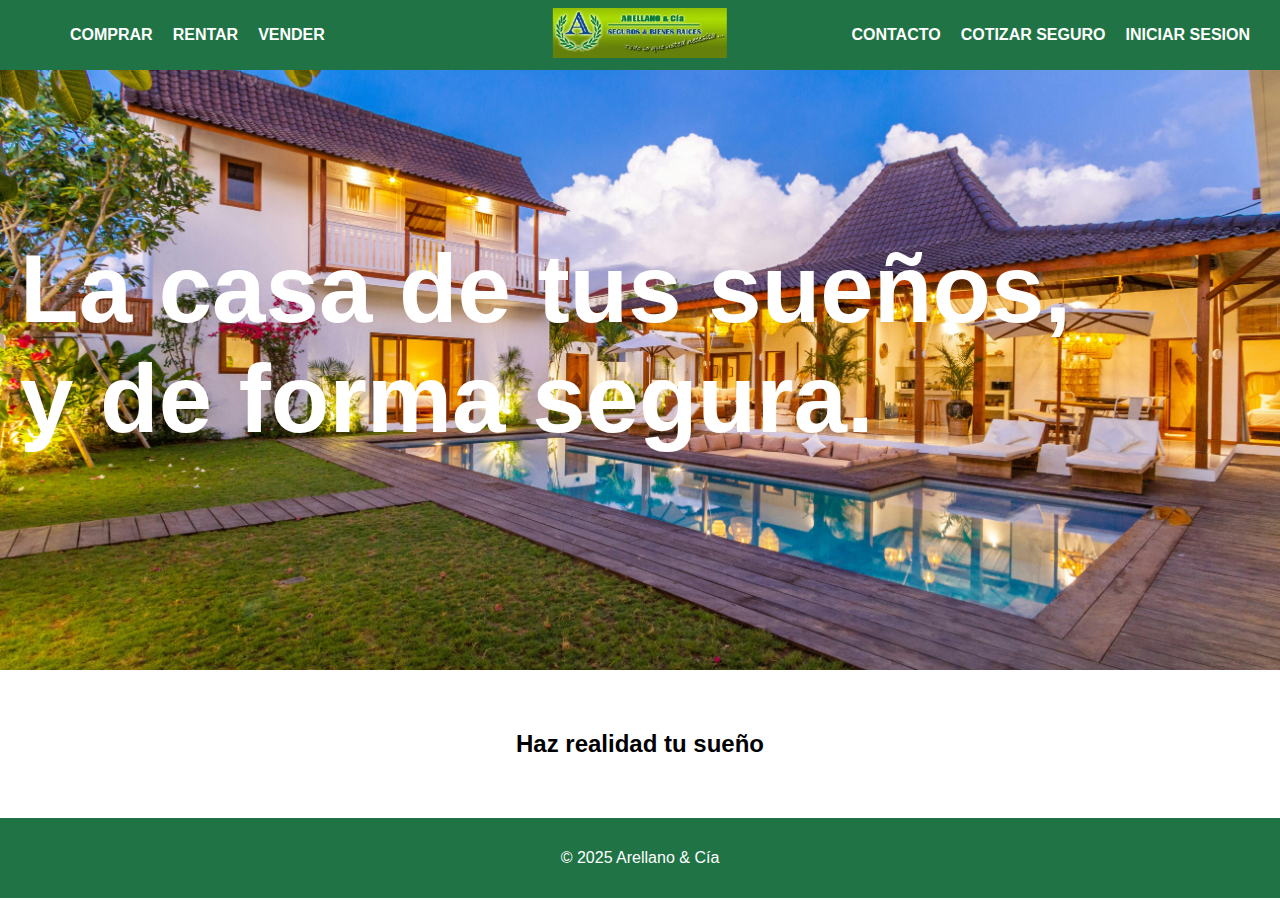
<file: Index/index.html>
<!DOCTYPE html>
<html lang="es">
<head>
  <meta charset="UTF-8" />
  <meta name="viewport" content="width=device-width, initial-scale=1.0"/>
  <title>Arellano & Cía - Bienes Raíces</title>
  <link rel="stylesheet" href="/Static/style.css" />
</head>
<body>

  <header>
    

      <nav class="nav-left">
        <ul>
          <li><a href="#">COMPRAR</a></li>
          <li><a href="#">RENTAR</a></li>
          <li><a href="#">VENDER</a></li>
        </ul>
      </nav>

    <div class="logo-container">
      <img src=" /Material/Arellano$cia.jpg" alt="Logo" class="logo">
    </div>

      <nav class="nav-right">
        <ul>
          <li><a href="#">CONTACTO</a></li>
          <li><a href="#">COTIZAR SEGURO</a></li>
          <li><a href="#">INICIAR SESION</a></li>
        </ul>
      </nav>

  </header>

  <section class="hero">
    <h1>La casa de tus sueños,<br> y de forma segura.</h1>
  </section>

  <main>
    <h2>Haz realidad tu sueño</h2>
    <div class="propiedades">
      <!-- Propiedades aquí -->
    </div>
  </main>

  <footer>
    <p>&copy; 2025 Arellano & Cía</p>
  </footer>
</body>
</html>
</file>
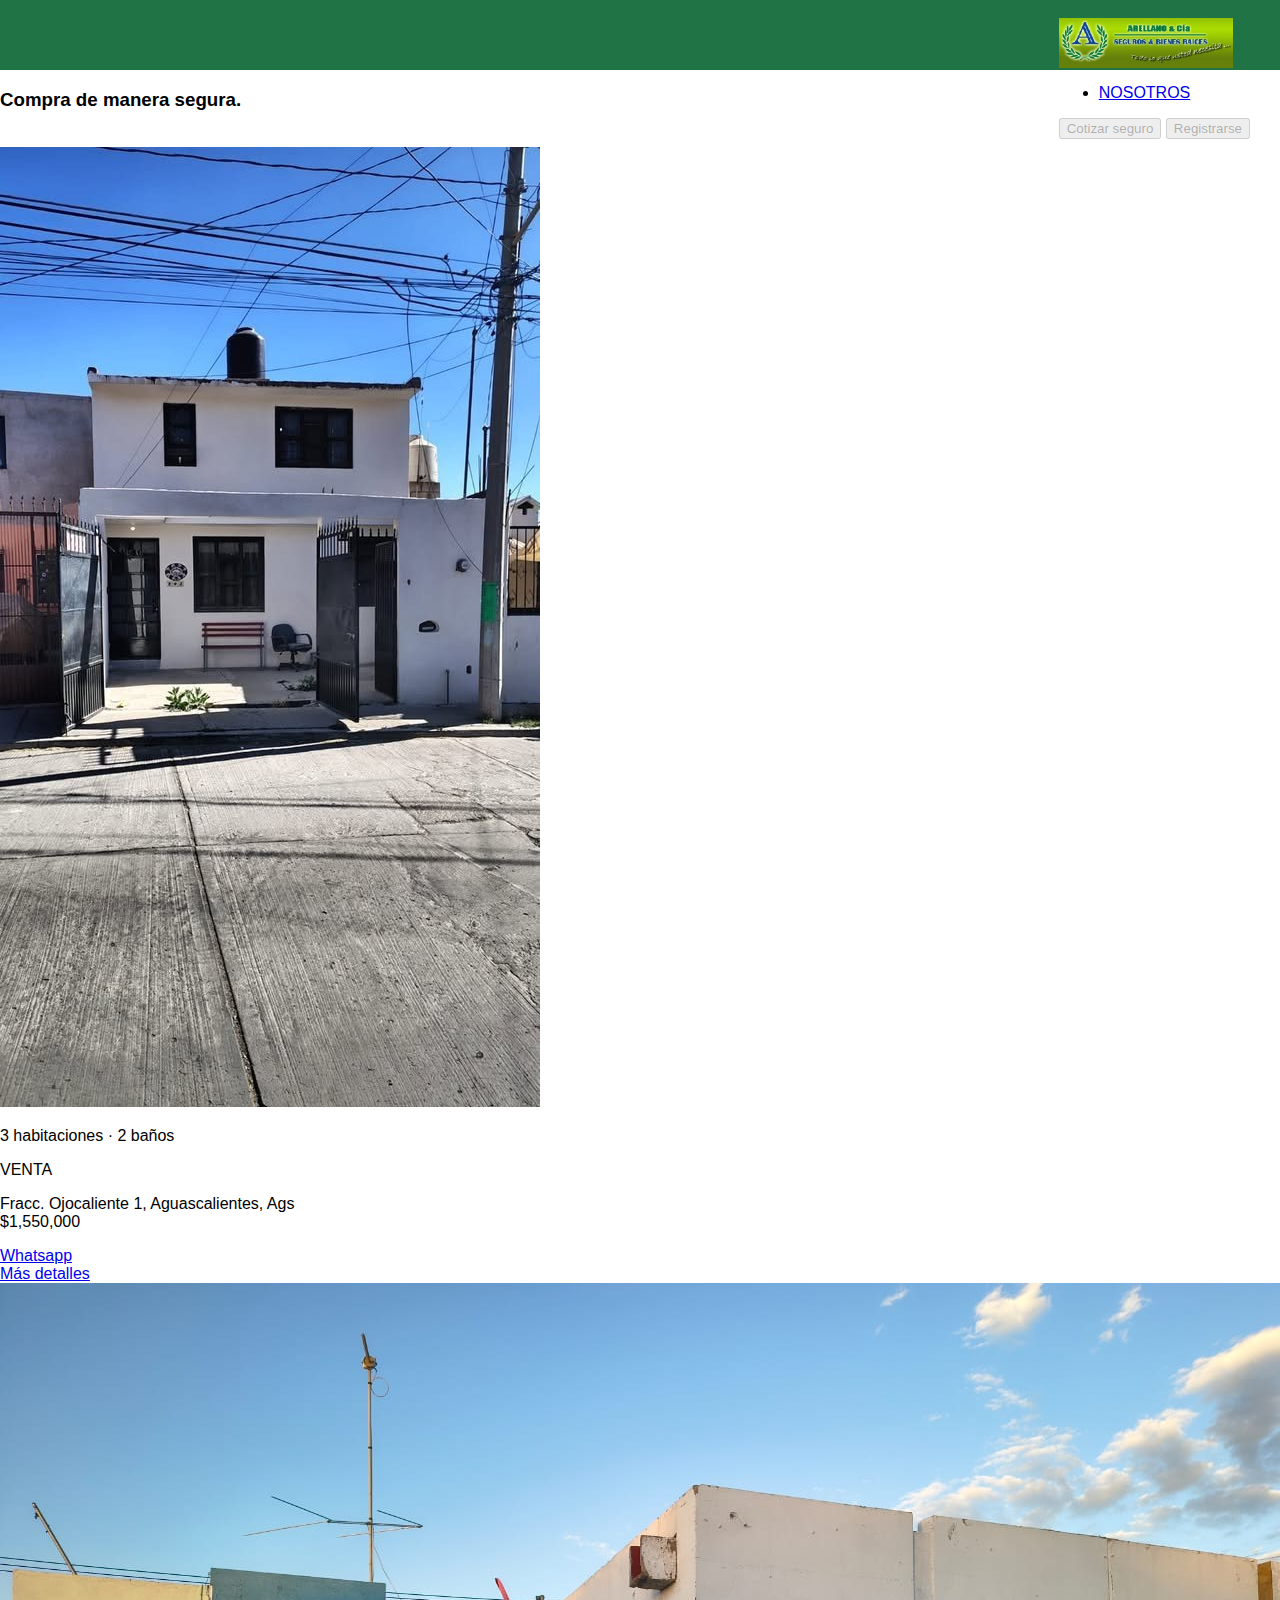
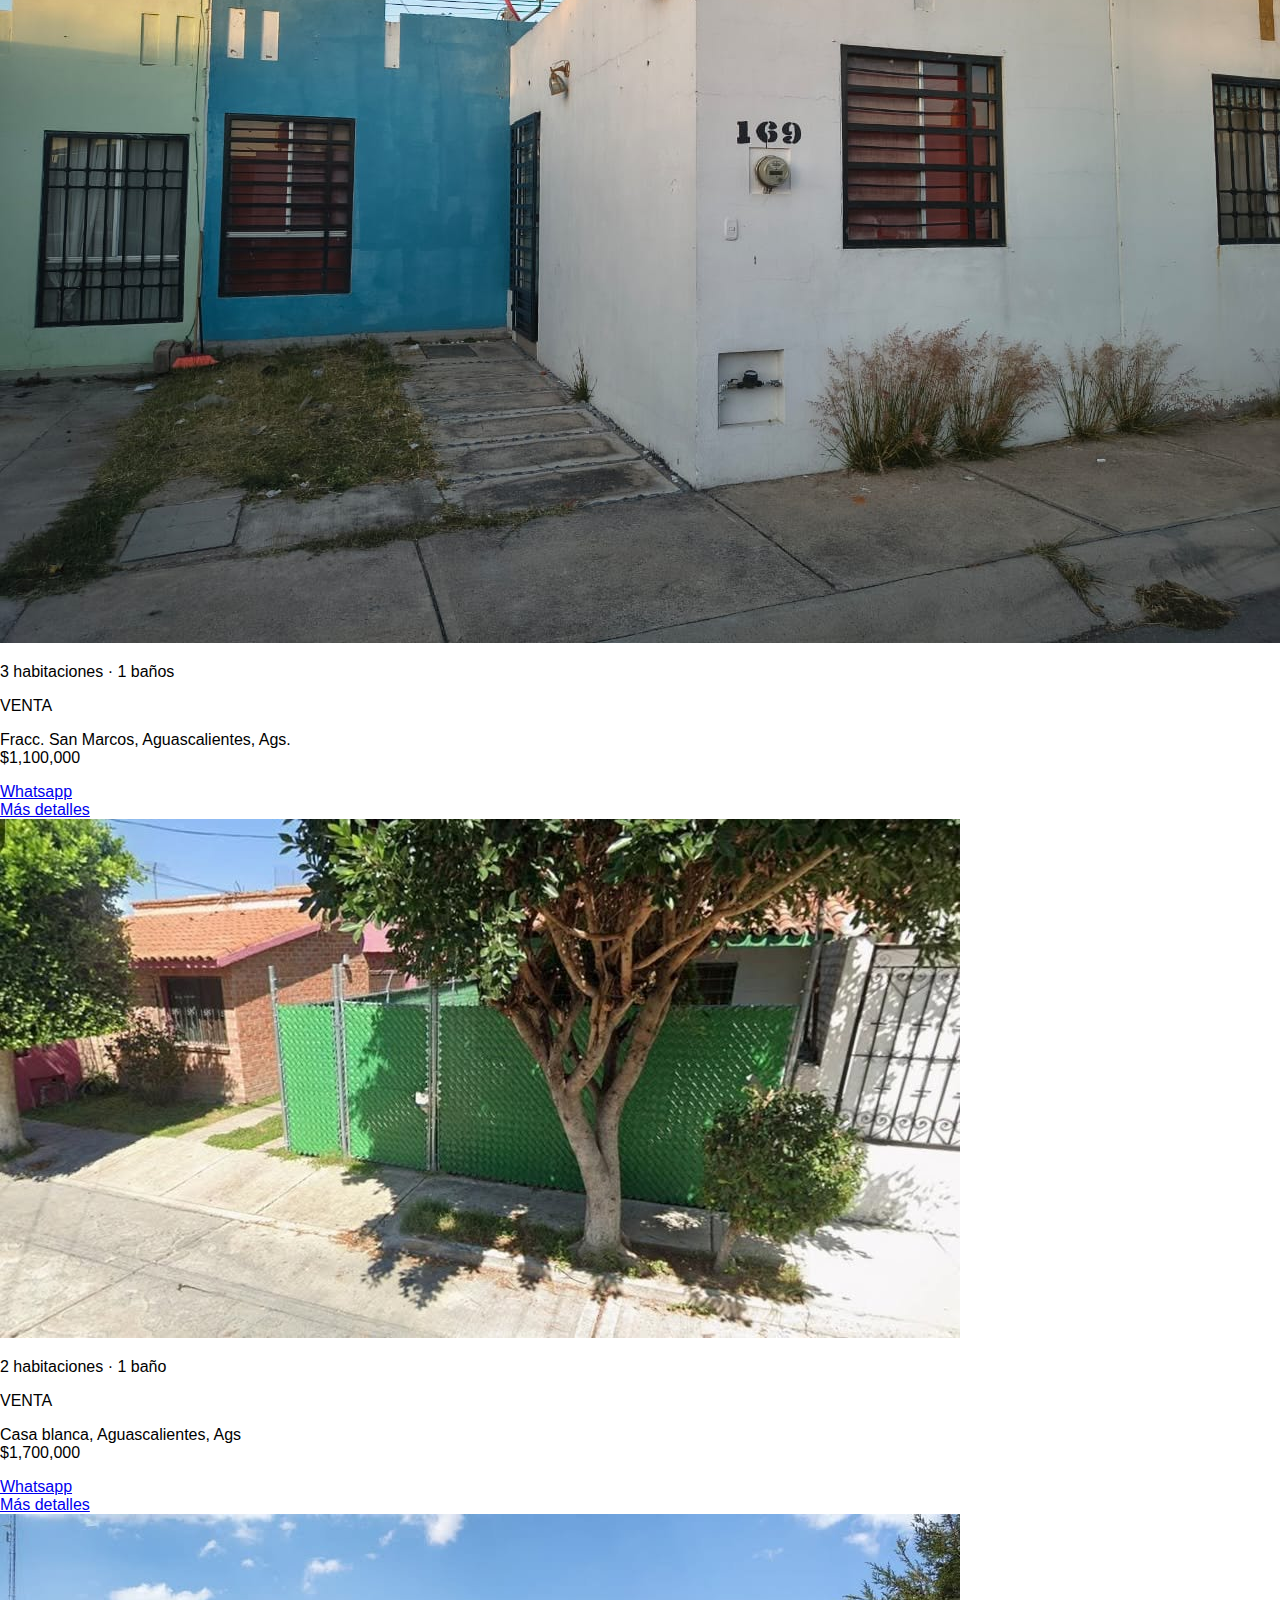
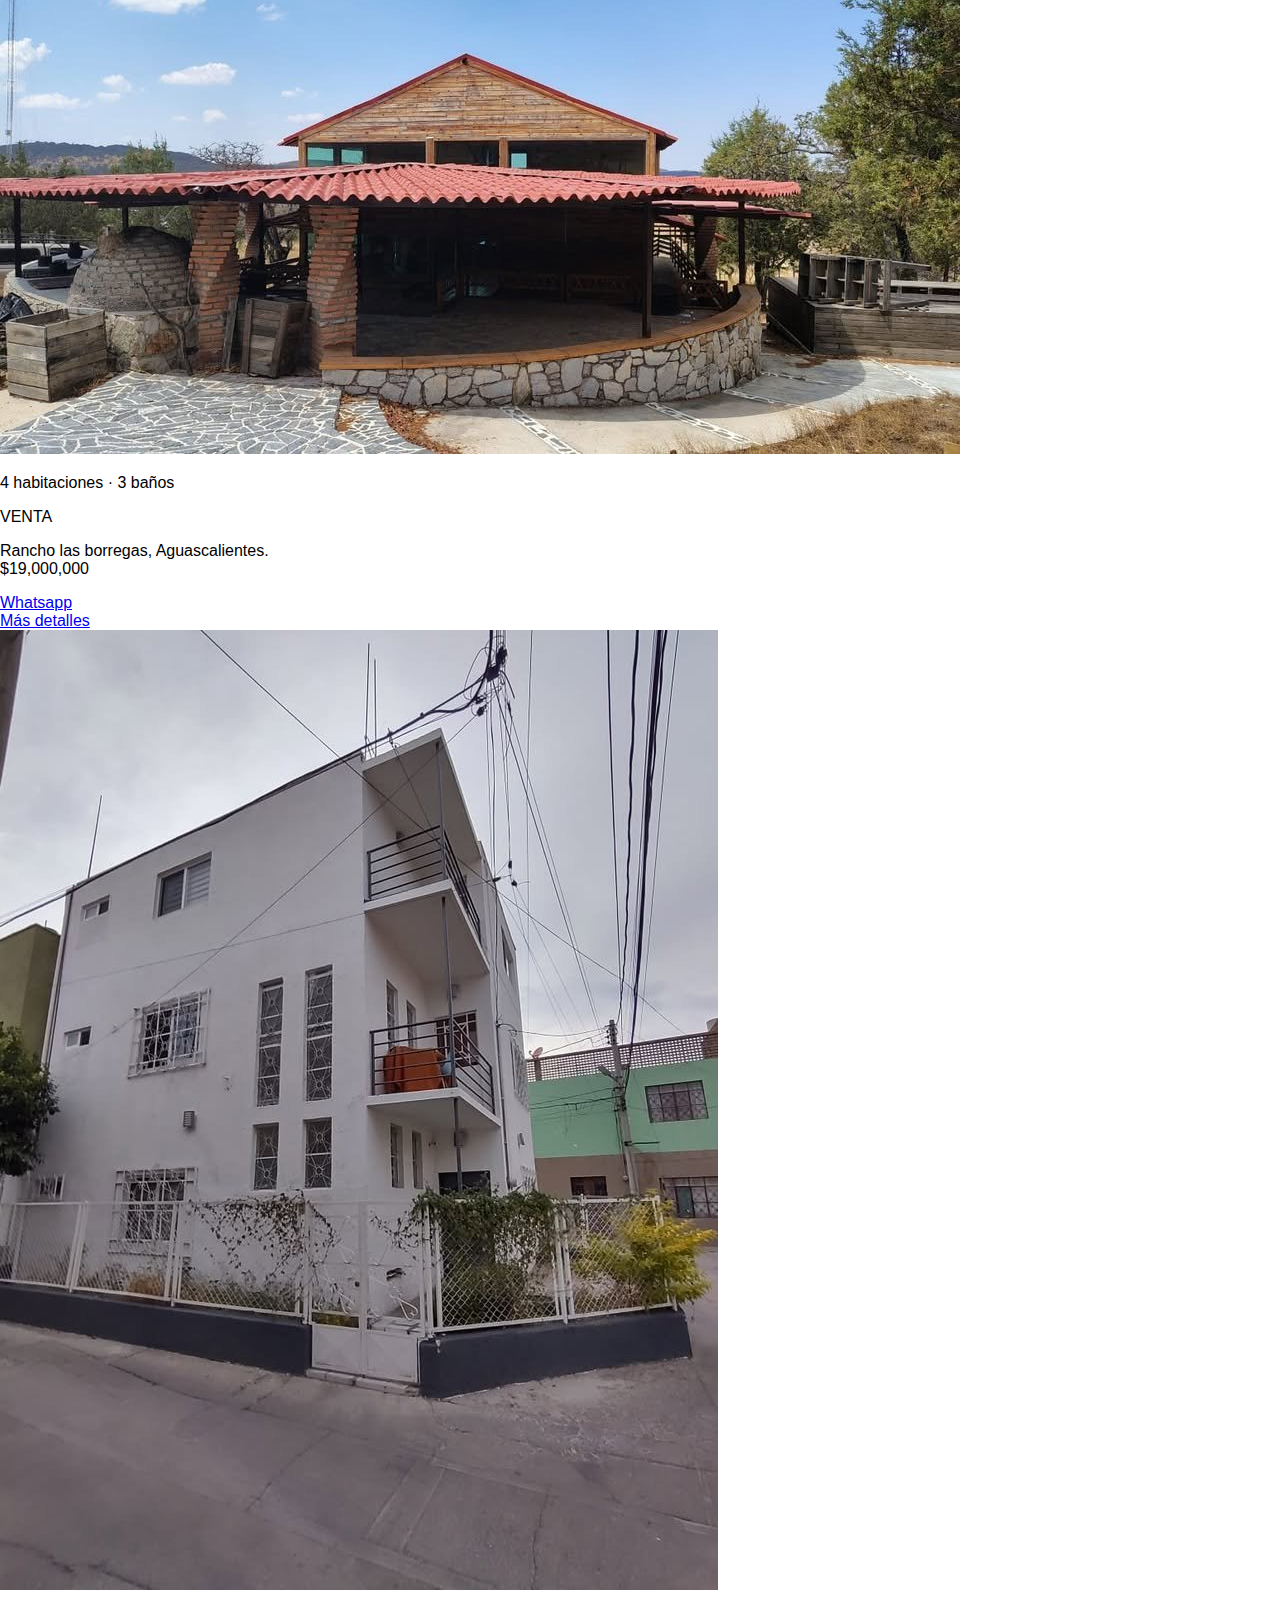
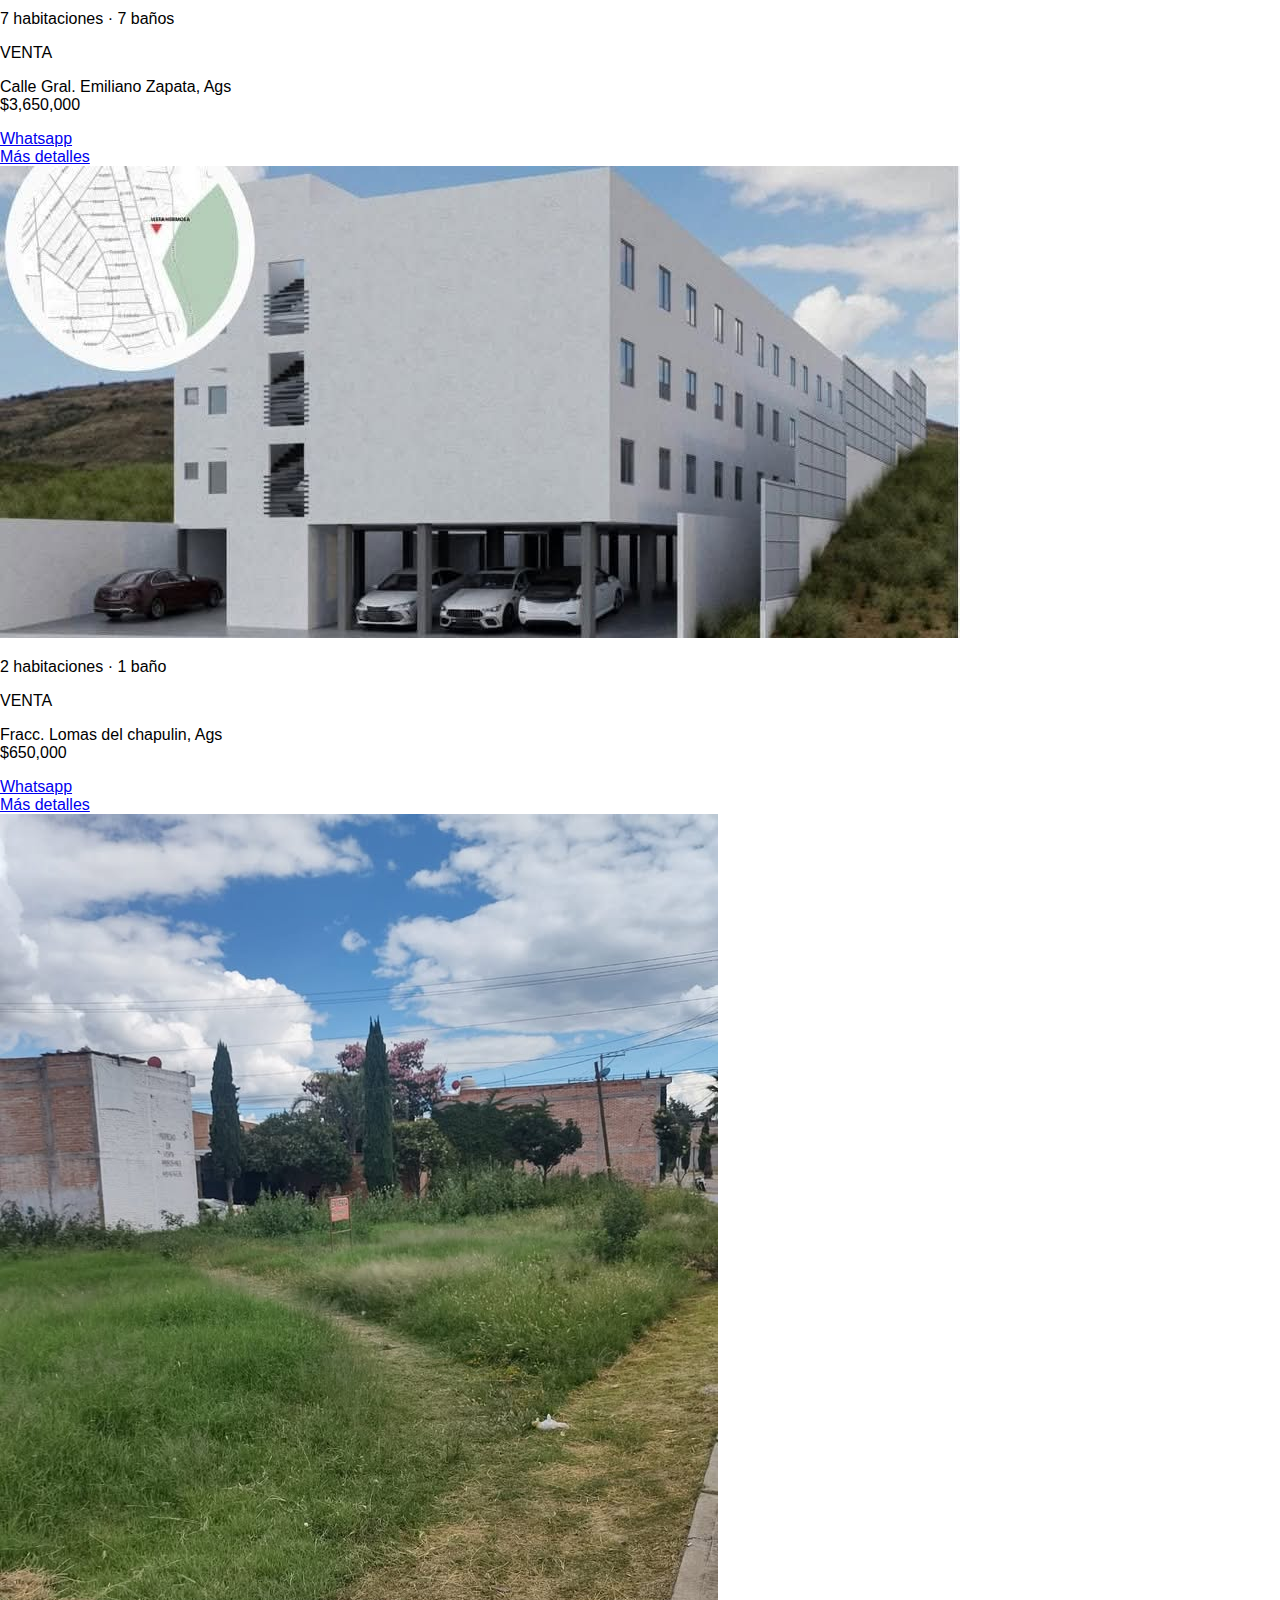
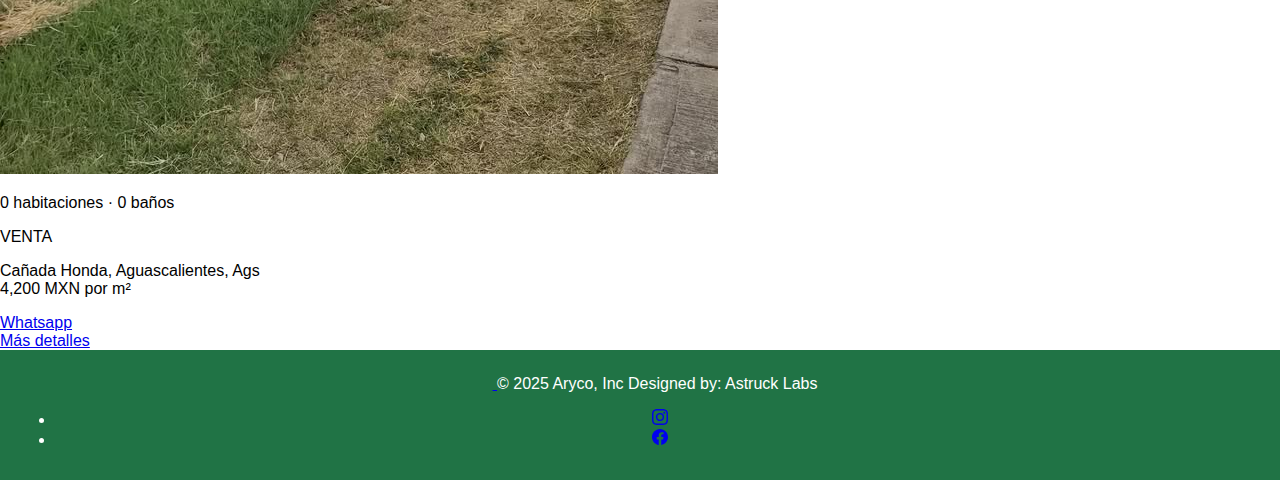
<file: comprar.html>
<!DOCTYPE html>
<html lang="en">
<head>
    <meta charset="UTF-8">
    <meta name="viewport" content="width=device-width, initial-scale=1.0">
    <title>Arellano & Cía - Bienes Raíces</title>
    
    <link rel="stylesheet" href="Static/style.css" />

    <link rel="shortcut icon" href="Material/favicon.ico" type="image/x-icon">
    <link rel="icon" href="Material/favicon.ico" type="image/x-icon">

    <!-- <link
        href="https://api.mapbox.com/mapbox-gl-js/v2.15.0/mapbox-gl.css"
        rel="stylesheet"
    /> -->

    <!-- <link href="https://api.mapbox.com/mapbox-gl-js/plugins/mapbox-gl-geocoder/v5.0.1/mapbox-gl-geocoder.css" rel="stylesheet"> -->

</head>

<body>
    <link href="https://cdn.jsdelivr.net/npm/bootstrap@5.3.8/dist/css/bootstrap.min.css" rel="stylesheet" integrity="sha384-sRIl4kxILFvY47J16cr9ZwB07vP4J8+LH7qKQnuqkuIAvNWLzeN8tE5YBujZqJLB" crossorigin="anonymous">
    
    <!---------- NAV ------------->
  
  <section id="title" class="gradient-background">
      <div class="container"> 
        <header class="d-flex flex-wrap align-items-center justify-content-center justify-content-md-between py-3 "> 
          
            <!-- HAMBURGER (solo móvil) -->
          <div class="hamburger d-md-none" id="hamburger">
            <span></span>  <!-- cada raya del hamburger -->
            <span></span>
            <span></span>
          </div>

        <!-- MENÚ COMPLETO -->
        <div class="nav-wrapper" id="nav-wrapper">

          <ul class="nav col-6 col-md-auto mb-2 justify-content-center mb-md-0"> 
            <li><a href="comprar.html" class="nav-link px-5 text-white" >COMPRAR</a></li> 
            <li><a href="rentar.html" class="nav-link px-5 text-white">RENTAR</a></li> 
            <li><a href="vender.html" class="nav-link px-5 text-white">VENDER</a></li> 
          </ul> 

          <div class="logo">
            <a href="index.html"><img src=" Material/Arellano$cia.jpg" alt="Logo" class="logo" href="index.html"></a>
          </div>

          <ul class="nav col-6 col-md-auto mb-2 justify-content-center mb-md-0"> 
              <li><a href="nosotros.html" class="nav-link px-5 text-white">NOSOTROS</a></li> 
          </ul> 

          <div class="col-md-3 text-end"> 
            <button type="button" class="btn btn-outline-primary me-4" disabled>Cotizar seguro</button> 
            <button type="button" class="btn btn-primary" disabled>Registrarse</button> 
          </div> 

        </div>
        
      </header> 
    </div>
  </section>

    <!-- PROPERTIES -->

<div id="properties-list"></div>
  <div class="album py-5 bg-body-tertiary">  
    <div class="container"> 
       
       <h3>Compra de manera segura.</h3>
         <br>

      <div class="row row-cols-1 row-cols-sm-2 row-cols-md-3 g-3"> 
        <div class="col"> 
          <div class="card shadow-sm"> 
          <a href="property1.html?id=1"><img src="Material/Fracc. Ojocaliente 1/ojo.jpg" alt="prop1" class="propiedad1"></a>
          <div class="card-body"> 
            <div class="d-flex justify-content-between align-items-center px-3 pt-2">
              <p>3 habitaciones · 2 baños 
              <div class="badge bg-success text-white fs-7 px3 py-2">VENTA</div>
            </div>
            <p class="card-text">  Fracc. Ojocaliente 1, Aguascalientes, Ags
              <br>  $1,550,000 
            </p> 
            <div class="d-flex justify-content-between align-items-center"> 
              <div class="btn-group"> 
                <a type="button" class="btn btn-sm btn-outline-secondary" href="https://wa.me/524492335540" target="_blankp">Whatsapp</a> 
              </div> 
              <a type="button" class="btn btn-sm btn-outline-secondary" href="property1.html?id=1" >Más detalles</a>
            </div> 
          </div> 
        </div> 
      </div> 

      <div class="col"> 
        <div class="card shadow-sm"> 
          <a href="property1.html?id=2"><img src="Material/FraccHaciendaSanMarcos/haciendasm.jpg" alt="Casalux" class="propiedad2"></a>
          <div class="card-body"> 
            <div class="d-flex justify-content-between align-items-center px-3 pt-2">
              <p> 3 habitaciones · 1 baños 
              <div class="badge bg-success text-white fs-7 px3 py-2">VENTA</div>
            </div>
            <p class="card-text "> Fracc. San Marcos, Aguascalientes, Ags.
              <br> $1,100,000 
            </p> 
            <div class="d-flex justify-content-between align-items-center"> 
              <div class="btn-group"> 
                <a type="button" class="btn btn-sm btn-outline-secondary" href="https://wa.me/524492335540" target="_blankp">Whatsapp</a> 
              </div> 
              <a type="button" class="btn btn-sm btn-outline-secondary" href="property1.html?id=2" >Más detalles</a>
            </div> 
          </div> 
        </div> 
      </div> 

      <div class="col"> 
        <div class="card shadow-sm"> 
          <a href="property1.html?id=3"><img src="Material/Fracc.CasaBlanca/CasaB.jpg" alt="Casalux" class="propiedad3"></a>
          <div class="card-body"> 
            <div class="d-flex justify-content-between align-items-center px-3 pt-2">
              <p>2 habitaciones · 1 baño 
              <div class="badge bg-success text-white fs-7 px3 py-2">VENTA</div>
            </div>
            <p class="card-text"> Casa blanca, Aguascalientes, Ags
              <br>  $1,700,000 
            </p> 
            <div class="d-flex justify-content-between align-items-center"> 
              <div class="btn-group"> 
                <a type="button" class="btn btn-sm btn-outline-secondary" href="https://wa.me/524492335540" target="_blankp">Whatsapp</a> 
              </div> 
              <a type="button" class="btn btn-sm btn-outline-secondary" href="property1.html?id=3" >Más detalles</a>
            </div> 
          </div> 
        </div> 
      </div> 
      
      <div class="col"> 
        <div class="card shadow-sm"> 
          <a href="property1.html?id=4"><img src="Material/RanchoLasBorregas/RanchoBorregas.jpg" alt="Casalux" class="propiedad4" ></a>
          <div class="card-body"> 
            <div class="d-flex justify-content-between align-items-center px-3 pt-2">
              <p>4 habitaciones · 3 baños 
              <div class="badge bg-success text-white fs-7 px3 py-2">VENTA</div>
            </div>
            <p class="card-text"> Rancho las borregas, Aguascalientes.
              <br> $19,000,000 
            </p> 
            <div class="d-flex justify-content-between align-items-center"> 
              <div class="btn-group"> 
                <a type="button" class="btn btn-sm btn-outline-secondary" href="https://wa.me/524492335540" target="_blankp">Whatsapp</a> 
              </div> 
              <a type="button" class="btn btn-sm btn-outline-secondary" href="property1.html?id=4" >Más detalles</a>
            </div> 
          </div> 
        </div> 
      </div> 

      <div class="col"> 
        <div class="card shadow-sm"> 
          <a href="property1.html?id=5"><img src=" Material/EdificioZapata/EdificioZapata.jpg" alt="Casalux" class="propiedad5"></a>
          <div class="card-body"> 
            <div class="d-flex justify-content-between align-items-center px-3 pt-2">
              <p>7 habitaciones · 7 baños 
              <div class="badge bg-success text-white fs-7 px3 py-2">VENTA</div>
            </div>
            <p class="card-text"> Calle Gral. Emiliano Zapata, Ags
              <br> $3,650,000
            </p> 
            <div class="d-flex justify-content-between align-items-center"> 
              <div class="btn-group"> 
                <a type="button" class="btn btn-sm btn-outline-secondary" href="https://wa.me/524492335540" target="_blankp">Whatsapp</a> 
              </div> 
              <a type="button" class="btn btn-sm btn-outline-secondary" href="property1.html?id=5" >Más detalles</a>
            </div> 
          </div> 
        </div> 
      </div> 

      <div class="col"> 
        <div class="card shadow-sm"> 
          <a href="property1.html?id=6"><img src="Material/LomasDelChapulin/LomasDelChapulin1.jpg" alt="Casalux" class="propiedad6"></a>
          <div class="card-body"> 
            <div class="d-flex justify-content-between align-items-center px-3 pt-2">
              <p>2 habitaciones · 1 baño  
              <div class="badge bg-success text-white fs-7 px3 py-2">VENTA</div>
            </div>
            <p class="card-text"> Fracc. Lomas del chapulin, Ags
              <br> $650,000 
            </p> 
            <div class="d-flex justify-content-between align-items-center"> 
              <div class="btn-group"> 
                <a type="button" class="btn btn-sm btn-outline-secondary" href="https://wa.me/524492335540" target="_blankp">Whatsapp</a> 
              </div> 
              <a type="button" class="btn btn-sm btn-outline-secondary" href="property1.html?id=6" >Más detalles</a>
            </div> 
          </div> 
        </div> 
      </div> 

      <div class="col"> 
        <div class="card shadow-sm"> 
          <a href="property1.html?id=8"><img src="Material/CanadaHonda/CanadaHonda.jpg" alt="Casalux" class="propiedad8"></a>
          <div class="card-body"> 
            <div class="d-flex justify-content-between align-items-center px-3 pt-2">
              <p>0 habitaciones · 0 baños 
              <div class="badge bg-success text-white fs-7 px3 py-2">VENTA</div>
            </div>
            <p class="card-text"> Cañada Honda, Aguascalientes, Ags
              <br> 4,200 MXN por m² 
            </p> 
            <div class="d-flex justify-content-between align-items-center"> 
              <div class="btn-group"> 
                <a type="button" class="btn btn-sm btn-outline-secondary" href="https://wa.me/524492335540" target="_blankp">Whatsapp</a> 
              </div> 
              <a type="button" class="btn btn-sm btn-outline-secondary" href="property1.html?id=8" >Más detalles</a>
            </div> 
          </div> 
        </div> 
      </div>    

       

      </div>
  </div>
</div>


<!---------- FOOTER ---------->
  
<section id="title" class="gradient-background">
  <div class="container"> 
    <footer class="d-flex flex-wrap justify-content-between align-items-center py-3 mt-4 border-top"> 
      
      <div class=" d-flex align-items-center"> 
        <a href="/" class="mb-3 me-2 mb-md-0 text-body-secondary text-decoration-none lh-1" aria-label="Bootstrap"> 
          <svg class="bi" width="30" height="24" aria-hidden="true"><use xlink:href="#bootstrap"></use></svg> 
        </a> 
        <span class="mb-3 mb-md-0 text-body-primary text-white">© 2025 Aryco, Inc</span> 
        <span id="designedAstruck" class="footer-center text-white">Designed by: Astruck Labs</span> 
      </div> 

      <ul class="nav col-md-4 justify-content-end list-unstyled d-flex"> 
        <li class="ms-5">
          <a class="text-body-light" href="#" aria-label="Instagram">
            <svg xmlns="http://www.w3.org/2000/svg" width="16" height="16" fill="currentColor" class="bi bi-instagram" viewBox="0 0 16 16">
              <path d="M8 0C5.829 0 5.556.01 4.703.048 3.85.088 3.269.222 2.76.42a3.9 3.9 0 0 0-1.417.923A3.9 3.9 0 0 0 .42 2.76C.222 3.268.087 3.85.048 4.7.01 5.555 0 5.827 0 8.001c0 2.172.01 2.444.048 3.297.04.852.174 1.433.372 1.942.205.526.478.972.923 1.417.444.445.89.719 1.416.923.51.198 1.09.333 1.942.372C5.555 15.99 5.827 16 8 16s2.444-.01 3.298-.048c.851-.04 1.434-.174 1.943-.372a3.9 3.9 0 0 0 1.416-.923c.445-.445.718-.891.923-1.417.197-.509.332-1.09.372-1.942C15.99 10.445 16 10.173 16 8s-.01-2.445-.048-3.299c-.04-.851-.175-1.433-.372-1.941a3.9 3.9 0 0 0-.923-1.417A3.9 3.9 0 0 0 13.24.42c-.51-.198-1.092-.333-1.943-.372C10.443.01 10.172 0 7.998 0zm-.717 1.442h.718c2.136 0 2.389.007 3.232.046.78.035 1.204.166 1.486.275.373.145.64.319.92.599s.453.546.598.92c.11.281.24.705.275 1.485.039.843.047 1.096.047 3.231s-.008 2.389-.047 3.232c-.035.78-.166 1.203-.275 1.485a2.5 2.5 0 0 1-.599.919c-.28.28-.546.453-.92.598-.28.11-.704.24-1.485.276-.843.038-1.096.047-3.232.047s-2.39-.009-3.233-.047c-.78-.036-1.203-.166-1.485-.276a2.5 2.5 0 0 1-.92-.598 2.5 2.5 0 0 1-.6-.92c-.109-.281-.24-.705-.275-1.485-.038-.843-.046-1.096-.046-3.233s.008-2.388.046-3.231c.036-.78.166-1.204.276-1.486.145-.373.319-.64.599-.92s.546-.453.92-.598c.282-.11.705-.24 1.485-.276.738-.034 1.024-.044 2.515-.045zm4.988 1.328a.96.96 0 1 0 0 1.92.96.96 0 0 0 0-1.92m-4.27 1.122a4.109 4.109 0 1 0 0 8.217 4.109 4.109 0 0 0 0-8.217m0 1.441a2.667 2.667 0 1 1 0 5.334 2.667 2.667 0 0 1 0-5.334"/>
            </svg>
          </a>
        </li> 
        <li class="ms-3">
          <a class="text-body-green" href="https://www.facebook.com/profile.php?id=100095554081624" target="_blankp" aria-label="Facebook">
            <svg xmlns="http://www.w3.org/2000/svg" width="16" height="16" fill="currentColor" class="bi bi-facebook" viewBox="0 0 16 16">
              <path d="M16 8.049c0-4.446-3.582-8.05-8-8.05C3.58 0-.002 3.603-.002 8.05c0 4.017 2.926 7.347 6.75 7.951v-5.625h-2.03V8.05H6.75V6.275c0-2.017 1.195-3.131 3.022-3.131.876 0 1.791.157 1.791.157v1.98h-1.009c-.993 0-1.303.621-1.303 1.258v1.51h2.218l-.354 2.326H9.25V16c3.824-.604 6.75-3.934 6.75-7.951"/>
            </svg>
          </a>
        </li> 
      </ul> 

    </footer> 
  </div>
</section>
  

<script src="https://cdn.jsdelivr.net/npm/bootstrap@5.3.8/dist/js/bootstrap.bundle.min.js" integrity="sha384-FKyoEForCGlyvwx9Hj09JcYn3nv7wiPVlz7YYwJrWVcXK/BmnVDxM+D2scQbITxI" crossorigin="anonymous"></script>
<script src="JS/main.js"></script>
  </body>
</html>
</file>
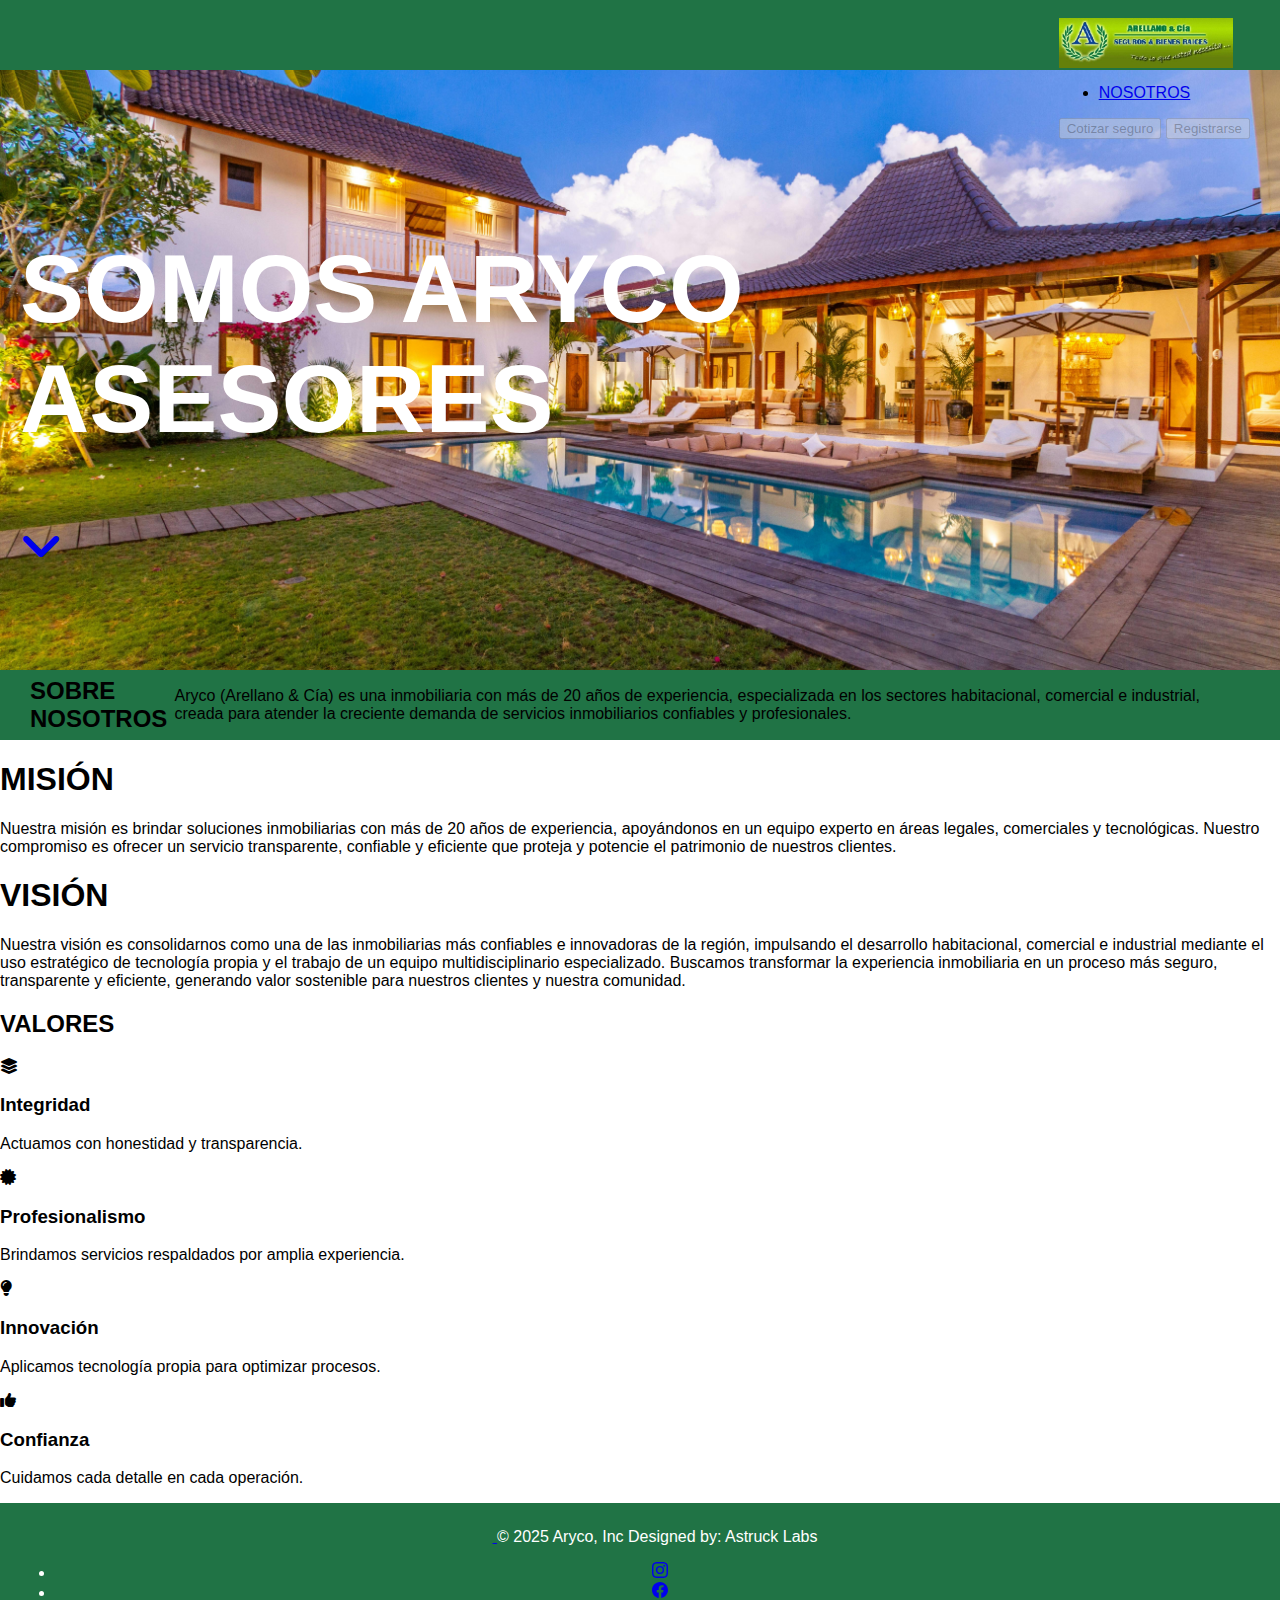
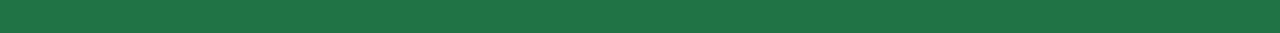
<file: nosotros.html>
<!DOCTYPE html>
<html lang="en">
<head>
    <meta charset="UTF-8">
    <meta name="viewport" content="width=device-width, initial-scale=1.0">
    <title>Arellano & Cía - Bienes Raíces</title>
    <link rel="stylesheet" href="Static/style.css" />

  <link rel="shortcut icon" href="Material/favicon.ico" type="image/x-icon">
  <link rel="icon" href="Material/favicon.ico" type="image/x-icon">
</head>
<body>
    <link href="https://cdn.jsdelivr.net/npm/bootstrap@5.3.8/dist/css/bootstrap.min.css" rel="stylesheet" integrity="sha384-sRIl4kxILFvY47J16cr9ZwB07vP4J8+LH7qKQnuqkuIAvNWLzeN8tE5YBujZqJLB" crossorigin="anonymous">
    <link rel="stylesheet" href="https://cdnjs.cloudflare.com/ajax/libs/font-awesome/6.5.1/css/all.min.css">

    <!---------- NAV ------------->
   <section id="title" class="gradient-background">
      <div class="container"> 
      
        <header class="d-flex flex-wrap align-items-center justify-content-center justify-content-md-between py-3 "> 
          
            <!-- HAMBURGER (solo móvil) -->
          <div class="hamburger d-md-none" id="hamburger">
            <span></span>  <!-- cada raya del hamburger -->
            <span></span>
            <span></span>
          </div>

          

        <!-- MENÚ COMPLETO -->
        <div class="nav-wrapper" id="nav-wrapper">

          <ul class="nav col-6 col-md-auto mb-2 justify-content-center mb-md-0"> 
            <li><a href="comprar.html" class="nav-link px-5 text-white" >COMPRAR</a></li> 
            <li><a href="rentar.html" class="nav-link px-5 text-white">RENTAR</a></li> 
            <li><a href="vender.html" class="nav-link px-5 text-white">VENDER</a></li> 
          </ul> 

          <div class="logo">
            <a href="index.html"><img src=" Material/Arellano$cia.jpg" alt="Logo" class="logo" href="index.html"></a>
          </div>

          <ul class="nav col-6 col-md-auto mb-2 justify-content-center mb-md-0"> 
              <li><a href="nosotros.html" class="nav-link px-5 text-white">NOSOTROS</a></li> 
          </ul> 

          <div class="col-md-3 text-end"> 
            <button type="button" class="btn btn-outline-primary me-4" disabled>Cotizar seguro</button> 
            <button type="button" class="btn btn-primary" disabled>Registrarse</button> 
          </div> 

        </div>
        
      </header> 
    </div>
  </section>

<!-- IMAGEN -->

<section class="hero">
  <div class="hero_overlay"></div>

  <div class="hero_content">
    <h1>SOMOS ARYCO ASESORES</h1>

    <a href=#about class="hero_arrow">
      <i class="fa-solid fa-angle-down"></i>
    </a>
  </div>
</section>


<!-- MISION Y VISION-->
 <section id="about" class="about">
  <div class ="container">
    <header class="about_header">
      <h2 class="sobre">SOBRE NOSOTROS</h2>
      <P class=""> Aryco (Arellano & Cía) es una inmobiliaria con más de 20 años de experiencia, especializada en los sectores habitacional, comercial e industrial, creada para atender la creciente demanda de servicios inmobiliarios confiables y profesionales.</P>
    </header>

  <div class="about_grid">
    <article class="about_block">
      <h1>MISIÓN</h1>
      <p>Nuestra misión es brindar soluciones inmobiliarias con más de 20 años de experiencia, apoyándonos en un equipo experto en áreas legales, comerciales y tecnológicas. Nuestro compromiso es ofrecer un servicio transparente, confiable y eficiente que proteja y potencie el patrimonio de nuestros clientes.</p>
    </article>

    <article class="about_block">
      <h1>VISIÓN</h1>
      <p>Nuestra visión es consolidarnos como una de las inmobiliarias más confiables e innovadoras de la región, impulsando el desarrollo habitacional, comercial e industrial mediante el uso estratégico de tecnología propia y el trabajo de un equipo multidisciplinario especializado. Buscamos transformar la experiencia inmobiliaria en un proceso más seguro, transparente y eficiente, generando valor sostenible para nuestros clientes y nuestra comunidad.</p>
    </article>
  </div>
    
  </div>
</section>


  <!-- VALORES -->

  <section class="values">
    <div class="container">
  
      <h2 class="values_title">VALORES</h2>
  
      <div class="values_grid">
  
        <article class="value_item">
          <div class="value_icon">
            <i class="fa-solid fa-layer-group"></i>
          </div>
          <h3>Integridad</h3>
          <p>Actuamos con honestidad y transparencia.</p>
        </article>
  
        <article class="value_item">
          <div class="value_icon">
            <i class="fa-solid fa-certificate"></i>
          </div>
          <h3>Profesionalismo</h3>
          <p>Brindamos servicios respaldados por amplia experiencia.</p>
        </article>
  
        <article class="value_item">
          <div class="value_icon">
            <i class="fa-solid fa-lightbulb"></i>
          </div>
          <h3>Innovación</h3>
          <p>Aplicamos tecnología propia para optimizar procesos.</p>
        </article>
  
        <article class="value_item">
          <div class="value_icon">
            <i class="fa-solid fa-thumbs-up"></i>
          </div>
          <h3>Confianza</h3>
          <p>Cuidamos cada detalle en cada operación.</p>
        </article>
  
      </div>
    </div>
  </section>
  

<!---------- FOOTER ---------->
  
<section id="title" class="gradient-background">
    <div class="container"> 
      <footer class="d-flex flex-wrap justify-content-between align-items-center py-3 mt-4 border-top"> 
        
        <div class=" d-flex align-items-center"> 
        <a href="/" class="mb-3 me-2 mb-md-0 text-body-secondary text-decoration-none lh-1" aria-label="Bootstrap"> 
          <svg class="bi" width="30" height="24" aria-hidden="true"><use xlink:href="#bootstrap"></use></svg> 
        </a> 
        <span class="mb-3 mb-md-0 text-body-primary text-white">© 2025 Aryco, Inc</span> 
        <span id="designedAstruck" class="footer-center text-white">Designed by: Astruck Labs</span> 
      </div> 

      <ul class="nav col-md-4 justify-content-end list-unstyled d-flex"> 
        <li class="ms-5">
          <a class="text-body-light" href="#" aria-label="Instagram">
            <svg xmlns="http://www.w3.org/2000/svg" width="16" height="16" fill="currentColor" class="bi bi-instagram" viewBox="0 0 16 16">
              <path d="M8 0C5.829 0 5.556.01 4.703.048 3.85.088 3.269.222 2.76.42a3.9 3.9 0 0 0-1.417.923A3.9 3.9 0 0 0 .42 2.76C.222 3.268.087 3.85.048 4.7.01 5.555 0 5.827 0 8.001c0 2.172.01 2.444.048 3.297.04.852.174 1.433.372 1.942.205.526.478.972.923 1.417.444.445.89.719 1.416.923.51.198 1.09.333 1.942.372C5.555 15.99 5.827 16 8 16s2.444-.01 3.298-.048c.851-.04 1.434-.174 1.943-.372a3.9 3.9 0 0 0 1.416-.923c.445-.445.718-.891.923-1.417.197-.509.332-1.09.372-1.942C15.99 10.445 16 10.173 16 8s-.01-2.445-.048-3.299c-.04-.851-.175-1.433-.372-1.941a3.9 3.9 0 0 0-.923-1.417A3.9 3.9 0 0 0 13.24.42c-.51-.198-1.092-.333-1.943-.372C10.443.01 10.172 0 7.998 0zm-.717 1.442h.718c2.136 0 2.389.007 3.232.046.78.035 1.204.166 1.486.275.373.145.64.319.92.599s.453.546.598.92c.11.281.24.705.275 1.485.039.843.047 1.096.047 3.231s-.008 2.389-.047 3.232c-.035.78-.166 1.203-.275 1.485a2.5 2.5 0 0 1-.599.919c-.28.28-.546.453-.92.598-.28.11-.704.24-1.485.276-.843.038-1.096.047-3.232.047s-2.39-.009-3.233-.047c-.78-.036-1.203-.166-1.485-.276a2.5 2.5 0 0 1-.92-.598 2.5 2.5 0 0 1-.6-.92c-.109-.281-.24-.705-.275-1.485-.038-.843-.046-1.096-.046-3.233s.008-2.388.046-3.231c.036-.78.166-1.204.276-1.486.145-.373.319-.64.599-.92s.546-.453.92-.598c.282-.11.705-.24 1.485-.276.738-.034 1.024-.044 2.515-.045zm4.988 1.328a.96.96 0 1 0 0 1.92.96.96 0 0 0 0-1.92m-4.27 1.122a4.109 4.109 0 1 0 0 8.217 4.109 4.109 0 0 0 0-8.217m0 1.441a2.667 2.667 0 1 1 0 5.334 2.667 2.667 0 0 1 0-5.334"/>
            </svg>
          </a>
        </li> 
        <li class="ms-3">
          <a class="text-body-green" href="https://www.facebook.com/profile.php?id=100095554081624" target="_blankp" aria-label="Facebook">
            <svg xmlns="http://www.w3.org/2000/svg" width="16" height="16" fill="currentColor" class="bi bi-facebook" viewBox="0 0 16 16">
              <path d="M16 8.049c0-4.446-3.582-8.05-8-8.05C3.58 0-.002 3.603-.002 8.05c0 4.017 2.926 7.347 6.75 7.951v-5.625h-2.03V8.05H6.75V6.275c0-2.017 1.195-3.131 3.022-3.131.876 0 1.791.157 1.791.157v1.98h-1.009c-.993 0-1.303.621-1.303 1.258v1.51h2.218l-.354 2.326H9.25V16c3.824-.604 6.75-3.934 6.75-7.951"/>
            </svg>
          </a>
        </li> 
      </ul> 
  
      </footer> 
    </div>
  </section>

    </body>
    <script src="JS/main.js"></script>
</html>
</file>
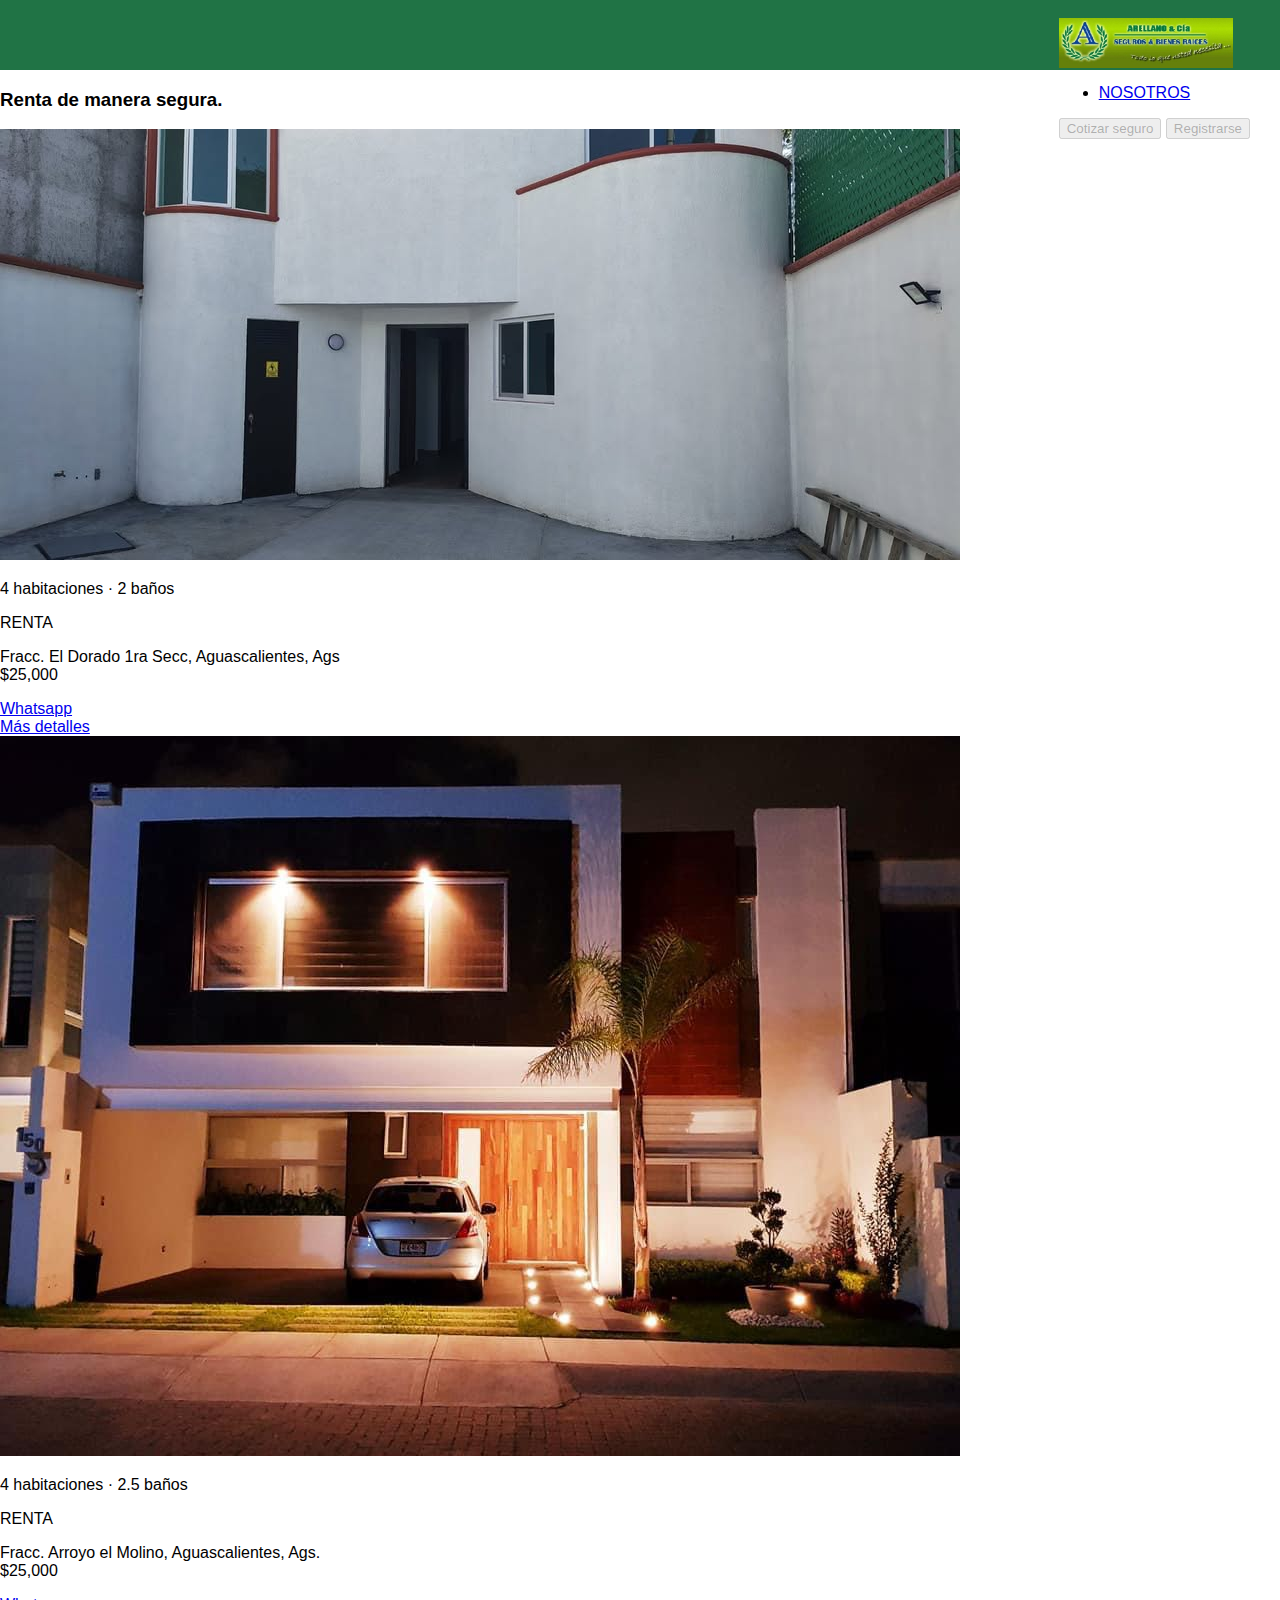
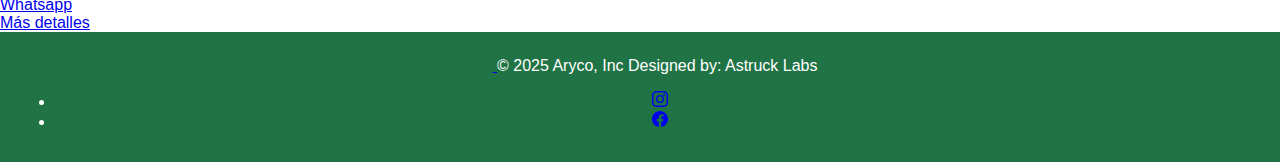
<file: rentar.html>
<!DOCTYPE html>
<html lang="en">
<head>
    <meta charset="UTF-8">
    <meta name="viewport" content="width=device-width, initial-scale=1.0">
    <title>Arellano & Cía - Bienes Raíces</title>
    
    <link rel="stylesheet" href="Static/style.css" />

    <link rel="shortcut icon" href="Material/favicon.ico" type="image/x-icon">
    <link rel="icon" href="Material/favicon.ico" type="image/x-icon">

    <!-- <link
        href="https://api.mapbox.com/mapbox-gl-js/v2.15.0/mapbox-gl.css"
        rel="stylesheet"
    /> -->

    <!-- <link href="https://api.mapbox.com/mapbox-gl-js/plugins/mapbox-gl-geocoder/v5.0.1/mapbox-gl-geocoder.css" rel="stylesheet"> -->

</head>

<body>
    <link href="https://cdn.jsdelivr.net/npm/bootstrap@5.3.8/dist/css/bootstrap.min.css" rel="stylesheet" integrity="sha384-sRIl4kxILFvY47J16cr9ZwB07vP4J8+LH7qKQnuqkuIAvNWLzeN8tE5YBujZqJLB" crossorigin="anonymous">
    
    <!---------- NAV ------------->
  
  <section id="title" class="gradient-background">
      <div class="container"> 
        <header class="d-flex flex-wrap align-items-center justify-content-center justify-content-md-between py-3 "> 
          
            <!-- HAMBURGER (solo móvil) -->
          <div class="hamburger d-md-none" id="hamburger">
            <span></span>  <!-- cada raya del hamburger -->
            <span></span>
            <span></span>
          </div>

        <!-- MENÚ COMPLETO -->
        <div class="nav-wrapper" id="nav-wrapper">

          <ul class="nav col-6 col-md-auto mb-2 justify-content-center mb-md-0"> 
            <li><a href="comprar.html" class="nav-link px-5 text-white" >COMPRAR</a></li> 
            <li><a href="rentar.html" class="nav-link px-5 text-white">RENTAR</a></li> 
            <li><a href="vender.html" class="nav-link px-5 text-white">VENDER</a></li> 
          </ul> 

          <div class="logo">
            <a href="index.html"><img src=" Material/Arellano$cia.jpg" alt="Logo" class="logo" href="index.html"></a>
          </div>

          <ul class="nav col-6 col-md-auto mb-2 justify-content-center mb-md-0"> 
              <li><a href="nosotros.html" class="nav-link px-5 text-white">NOSOTROS</a></li> 
          </ul> 

          <div class="col-md-3 text-end"> 
            <button type="button" class="btn btn-outline-primary me-4" disabled>Cotizar seguro</button> 
            <button type="button" class="btn btn-primary" disabled>Registrarse</button> 
          </div> 

        </div>
        
      </header> 
    </div>
  </section>

    <!-- PROPERTIES -->

<div id="properties-list"></div>
  <div class="album py-5 bg-body-tertiary"> 
    <div class="container"> 
       
       <h3>Renta de manera segura.</h3>
         

      <div class="col"> 
        <div class="card shadow-sm"> 
          <a href="property1.html?id=7"><img src="Material/ConsultDorado/ConsulDorado.jpg" alt="Casalux" class="propiedad7"></a>
          <div class="card-body"> 
            <div class="d-flex justify-content-between align-items-center px-3 pt-2">
              <p>4 habitaciones · 2 baños  
              <div class="badge bg-success text-white fs-7 px3 py-2">RENTA</div>
            </div>
            <p class="card-text"> Fracc. El Dorado 1ra Secc, Aguascalientes, Ags
              <br> $25,000 
            </p> 
            <div class="d-flex justify-content-between align-items-center"> 
              <div class="btn-group"> 
                <a type="button" class="btn btn-sm btn-outline-secondary" href="https://wa.me/524492335540" target="_blankp">Whatsapp</a> 
              </div> 
              <a type="button" class="btn btn-sm btn-outline-secondary" href="property1.html?id=7" >Más detalles</a>
            </div> 
          </div> 
        </div> 
      </div> 

      <div class="col"> 
        <div class="card shadow-sm"> 
          <a href="property1.html?id=11"><img src="Material/CasaArroyoMolino/ArroyoMolino.jpg" alt="Casalux" class="propiedad9"></a>
          <div class="card-body"> 
            <div class="d-flex justify-content-between align-items-center px-3 pt-2">
              <p> 4 habitaciones · 2.5 baños 
              <div class="badge bg-success text-white fs-7 px3 py-2">RENTA</div>
            </div>
            <p class="card-text "> Fracc. Arroyo el Molino, Aguascalientes, Ags.
              <br> $25,000 
            </p> 
            <div class="d-flex justify-content-between align-items-center"> 
              <div class="btn-group"> 
                <a type="button" class="btn btn-sm btn-outline-secondary" href="https://wa.me/524492335540" target="_blankp">Whatsapp</a> 
              </div> 
              <a type="button" class="btn btn-sm btn-outline-secondary" href="property1.html?id=11" >Más detalles</a>
            </div> 
          </div> 
        </div> 
      </div> 

      
      </div>
  </div>
</div>


<!---------- FOOTER ---------->
  
<section id="title" class="gradient-background">
  <div class="container"> 
    <footer class="d-flex flex-wrap justify-content-between align-items-center py-3 mt-4 border-top"> 
      
      <div class=" d-flex align-items-center"> 
        <a href="/" class="mb-3 me-2 mb-md-0 text-body-secondary text-decoration-none lh-1" aria-label="Bootstrap"> 
          <svg class="bi" width="30" height="24" aria-hidden="true"><use xlink:href="#bootstrap"></use></svg> 
        </a> 
        <span class="mb-3 mb-md-0 text-body-primary text-white">© 2025 Aryco, Inc</span> 
        <span id="designedAstruck" class="footer-center text-white">Designed by: Astruck Labs</span> 
      </div> 

      <ul class="nav col-md-4 justify-content-end list-unstyled d-flex"> 
        <li class="ms-5">
          <a class="text-body-light" href="#" aria-label="Instagram">
            <svg xmlns="http://www.w3.org/2000/svg" width="16" height="16" fill="currentColor" class="bi bi-instagram" viewBox="0 0 16 16">
              <path d="M8 0C5.829 0 5.556.01 4.703.048 3.85.088 3.269.222 2.76.42a3.9 3.9 0 0 0-1.417.923A3.9 3.9 0 0 0 .42 2.76C.222 3.268.087 3.85.048 4.7.01 5.555 0 5.827 0 8.001c0 2.172.01 2.444.048 3.297.04.852.174 1.433.372 1.942.205.526.478.972.923 1.417.444.445.89.719 1.416.923.51.198 1.09.333 1.942.372C5.555 15.99 5.827 16 8 16s2.444-.01 3.298-.048c.851-.04 1.434-.174 1.943-.372a3.9 3.9 0 0 0 1.416-.923c.445-.445.718-.891.923-1.417.197-.509.332-1.09.372-1.942C15.99 10.445 16 10.173 16 8s-.01-2.445-.048-3.299c-.04-.851-.175-1.433-.372-1.941a3.9 3.9 0 0 0-.923-1.417A3.9 3.9 0 0 0 13.24.42c-.51-.198-1.092-.333-1.943-.372C10.443.01 10.172 0 7.998 0zm-.717 1.442h.718c2.136 0 2.389.007 3.232.046.78.035 1.204.166 1.486.275.373.145.64.319.92.599s.453.546.598.92c.11.281.24.705.275 1.485.039.843.047 1.096.047 3.231s-.008 2.389-.047 3.232c-.035.78-.166 1.203-.275 1.485a2.5 2.5 0 0 1-.599.919c-.28.28-.546.453-.92.598-.28.11-.704.24-1.485.276-.843.038-1.096.047-3.232.047s-2.39-.009-3.233-.047c-.78-.036-1.203-.166-1.485-.276a2.5 2.5 0 0 1-.92-.598 2.5 2.5 0 0 1-.6-.92c-.109-.281-.24-.705-.275-1.485-.038-.843-.046-1.096-.046-3.233s.008-2.388.046-3.231c.036-.78.166-1.204.276-1.486.145-.373.319-.64.599-.92s.546-.453.92-.598c.282-.11.705-.24 1.485-.276.738-.034 1.024-.044 2.515-.045zm4.988 1.328a.96.96 0 1 0 0 1.92.96.96 0 0 0 0-1.92m-4.27 1.122a4.109 4.109 0 1 0 0 8.217 4.109 4.109 0 0 0 0-8.217m0 1.441a2.667 2.667 0 1 1 0 5.334 2.667 2.667 0 0 1 0-5.334"/>
            </svg>
          </a>
        </li> 
        <li class="ms-3">
          <a class="text-body-green" href="https://www.facebook.com/profile.php?id=100095554081624" target="_blankp" aria-label="Facebook">
            <svg xmlns="http://www.w3.org/2000/svg" width="16" height="16" fill="currentColor" class="bi bi-facebook" viewBox="0 0 16 16">
              <path d="M16 8.049c0-4.446-3.582-8.05-8-8.05C3.58 0-.002 3.603-.002 8.05c0 4.017 2.926 7.347 6.75 7.951v-5.625h-2.03V8.05H6.75V6.275c0-2.017 1.195-3.131 3.022-3.131.876 0 1.791.157 1.791.157v1.98h-1.009c-.993 0-1.303.621-1.303 1.258v1.51h2.218l-.354 2.326H9.25V16c3.824-.604 6.75-3.934 6.75-7.951"/>
            </svg>
          </a>
        </li> 
      </ul> 

    </footer> 
  </div>
</section>
  

<script src="https://cdn.jsdelivr.net/npm/bootstrap@5.3.8/dist/js/bootstrap.bundle.min.js" integrity="sha384-FKyoEForCGlyvwx9Hj09JcYn3nv7wiPVlz7YYwJrWVcXK/BmnVDxM+D2scQbITxI" crossorigin="anonymous"></script>

  </body>
  <script src="JS/main.js"></script>
</html>
</file>
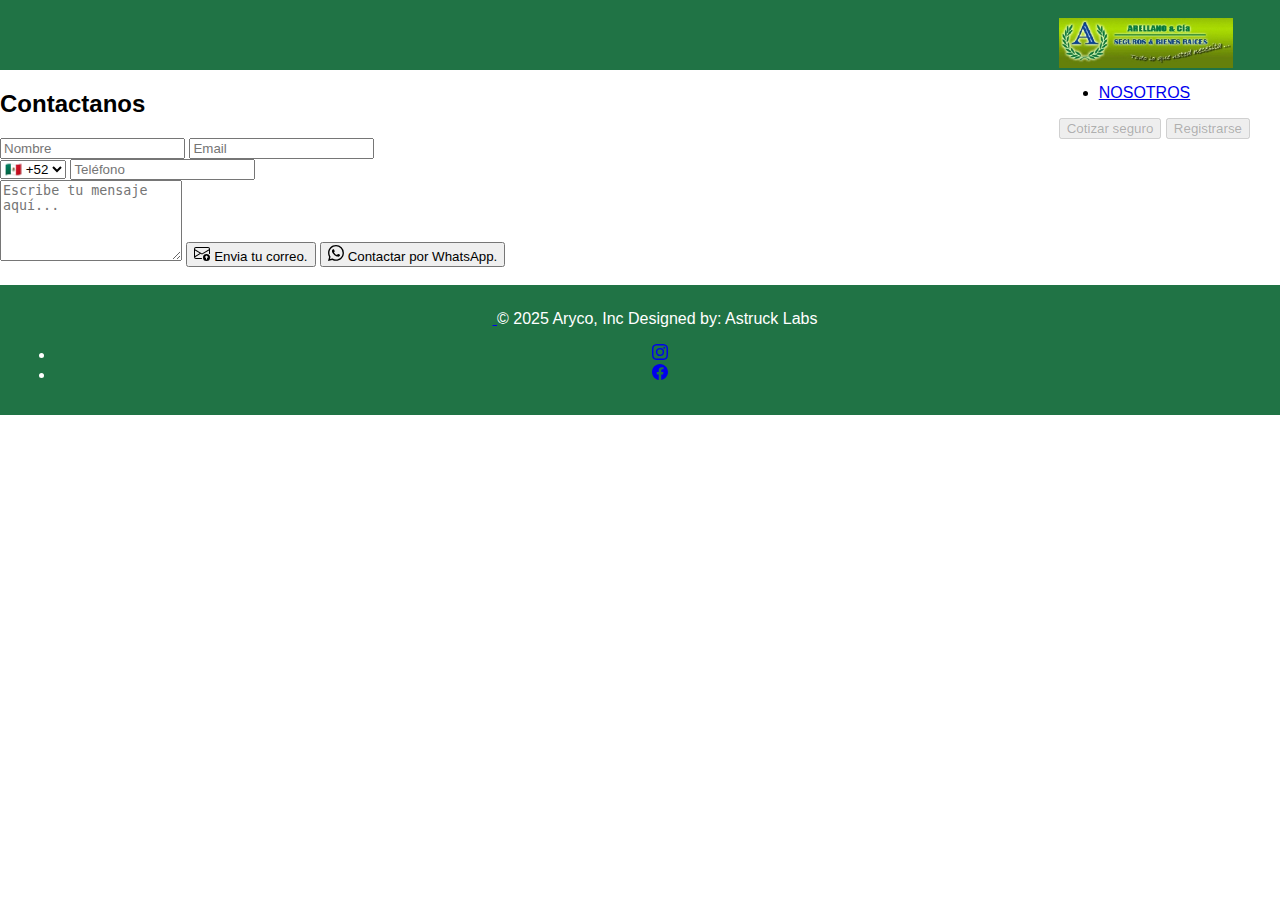
<file: vender.html>
<!DOCTYPE html>
<html lang="en">
<head>
    <meta charset="UTF-8">
    <meta name="viewport" content="width=device-width, initial-scale=1.0">
    <title>Arellano & Cía - Bienes Raíces</title>
    
    <link rel="stylesheet" href="Static/style.css"/>

    <link rel="shortcut icon" href="Material/favicon.ico" type="image/x-icon">
    <link rel="icon" href="Material/favicon.ico" type="image/x-icon">

    <link
        href="https://api.mapbox.com/mapbox-gl-js/v2.15.0/mapbox-gl.css"
        rel="stylesheet"
    />

    <link href="https://api.mapbox.com/mapbox-gl-js/plugins/mapbox-gl-geocoder/v5.0.1/mapbox-gl-geocoder.css" rel="stylesheet">

</head>

<body>
    <link href="https://cdn.jsdelivr.net/npm/bootstrap@5.3.8/dist/css/bootstrap.min.css" rel="stylesheet" integrity="sha384-sRIl4kxILFvY47J16cr9ZwB07vP4J8+LH7qKQnuqkuIAvNWLzeN8tE5YBujZqJLB" crossorigin="anonymous">
  
    <!---------- NAV ------------->
  
    <section id="title" class="gradient-background">
      <div class="container"> 
      
        <header class="d-flex flex-wrap align-items-center justify-content-center justify-content-md-between py-3 "> 
          
            <!-- HAMBURGER (solo móvil) -->
          <div class="hamburger d-md-none" id="hamburger">
            <span></span>  <!-- cada raya del hamburger -->
            <span></span>
            <span></span>
          </div>

          

        <!-- MENÚ COMPLETO -->
        <div class="nav-wrapper" id="nav-wrapper">

          <ul class="nav col-6 col-md-auto mb-2 justify-content-center mb-md-0"> 
            <li><a href="comprar.html" class="nav-link px-5 text-white" >COMPRAR</a></li> 
            <li><a href="rentar.html" class="nav-link px-5 text-white">RENTAR</a></li> 
            <li><a href="vender.html" class="nav-link px-5 text-white">VENDER</a></li> 
          </ul> 

          <div class="logo">
            <a href="index.html"><img src=" Material/Arellano$cia.jpg" alt="Logo" class="logo" href="index.html"></a>
          </div>

          <ul class="nav col-6 col-md-auto mb-2 justify-content-center mb-md-0"> 
              <li><a href="nosotros.html" class="nav-link px-5 text-white">NOSOTROS</a></li> 
          </ul> 

          <div class="col-md-3 text-end"> 
            <button type="button" class="btn btn-outline-primary me-4" disabled>Cotizar seguro</button> 
            <button type="button" class="btn btn-primary" disabled>Registrarse</button> 
          </div> 

        </div>
        
      </header> 
    </div>
  </section>
    <!------------- MAPA DINAMICO --------------->

    <!-- <section class="map-section"> -->
        <!-- <div id="map"></div> -->
        <!-- <div id="geocoder" class="geocoder"></div> -->
    <!-- </section> -->

    <!-- MAPBOX JS -->
    <!-- <script src="https://api.mapbox.com/mapbox-gl-js/v2.15.0/mapbox-gl.js"></script> -->

    <!-- Mapbox Geocoder -->
    <!-- <script src="https://api.mapbox.com/mapbox-gl-js/plugins/mapbox-gl-geocoder/v5.0.1/mapbox-gl-geocoder.min.js"></script> -->

    <!-- <script src="JS/map.js"></script> -->

    <div class="grid-item">
    <div class="contact-form">
      <h2>Contactanos</h2>

      <form action="https://formsubmit.co/0226612@up.edu.mx" method="POST">
          <div class="form-row">
              <label for="name"><input name="Nombre" type="text" placeholder="Nombre" required></label>
              <label for="email"><input name="email" type="email" placeholder="Email" required></label>
          </div>
          
          <div class="form-row">
            <select name="CodigoPais">
              <option value="+52">🇲🇽 +52</option>
              <option value="+1">🇺🇸 +1</option>
              <option value="+34">🇪🇸 +34</option>
            </select>
            <input name="Telefono" type="tel" placeholder="Teléfono" required>
          </div>

          <label for="message"></label>
          <textarea name="message" rows="5" placeholder="Escribe tu mensaje aquí..." required></textarea>
          
          <button class="btn-email" type="submit"><svg xmlns="http://www.w3.org/2000/svg" width="16" height="16" fill="currentColor" class="bi bi-envelope-arrow-up" viewBox="0 0 16 16">
            <path d="M0 4a2 2 0 0 1 2-2h12a2 2 0 0 1 2 2v4.5a.5.5 0 0 1-1 0V5.383l-7 4.2-1.326-.795-5.64 3.47A1 1 0 0 0 2 13h5.5a.5.5 0 0 1 0 1H2a2 2 0 0 1-2-1.99zm1 7.105 4.708-2.897L1 5.383zM1 4v.217l7 4.2 7-4.2V4a1 1 0 0 0-1-1H2a1 1 0 0 0-1 1"/>
            <path d="M12.5 16a3.5 3.5 0 1 0 0-7 3.5 3.5 0 0 0 0 7m.354-5.354 1.25 1.25a.5.5 0 0 1-.708.708L13 12.207V14a.5.5 0 0 1-1 0v-1.717l-.28.305a.5.5 0 0 1-.737-.676l1.149-1.25a.5.5 0 0 1 .722-.016"/>
          </svg>
              Envia tu correo. <span></span>
          </button>

          <button class="btn-whatsapp" type="button" onclick="window.open('https://wa.me/524492335540?text=Hola,%20quiero%20información%20sobre%20un%20inmueble', '_blank')">
            <svg xmlns="http://www.w3.org/2000/svg" width="16" height="16" fill="currentColor" class="bi bi-whatsapp" viewBox="0 0 16 16">
              <path d="M13.601 2.326A7.85 7.85 0 0 0 7.994 0C3.627 0 .068 3.558.064 7.926c0 1.399.366 2.76 1.057 3.965L0 16l4.204-1.102a7.9 7.9 0 0 0 3.79.965h.004c4.368 0 7.926-3.558 7.93-7.93A7.9 7.9 0 0 0 13.6 2.326zM7.994 14.521a6.6 6.6 0 0 1-3.356-.92l-.24-.144-2.494.654.666-2.433-.156-.251a6.56 6.56 0 0 1-1.007-3.505c0-3.626 2.957-6.584 6.591-6.584a6.56 6.56 0 0 1 4.66 1.931 6.56 6.56 0 0 1 1.928 4.66c-.004 3.639-2.961 6.592-6.592 6.592m3.615-4.934c-.197-.099-1.17-.578-1.353-.646-.182-.065-.315-.099-.445.099-.133.197-.513.646-.627.775-.114.133-.232.148-.43.05-.197-.1-.836-.308-1.592-.985-.59-.525-.985-1.175-1.103-1.372-.114-.198-.011-.304.088-.403.087-.088.197-.232.296-.346.1-.114.133-.198.198-.33.065-.134.034-.248-.015-.347-.05-.099-.445-1.076-.612-1.47-.16-.389-.323-.335-.445-.34-.114-.007-.247-.007-.38-.007a.73.73 0 0 0-.529.247c-.182.198-.691.677-.691 1.654s.71 1.916.81 2.049c.098.133 1.394 2.132 3.383 2.992.47.205.84.326 1.129.418.475.152.904.129 1.246.08.38-.058 1.171-.48 1.338-.943.164-.464.164-.86.114-.943-.049-.084-.182-.133-.38-.232"/>
            </svg>  Contactar por WhatsApp. <span></span>
          </button>
          
        </form>
    </div>   
  </div> 

  <!---------- FOOTER ---------->
  <br>
  
<section id="title" class="gradient-background">
    <div class="container"> 
      <footer class="d-flex flex-wrap justify-content-between align-items-center py-3 mt-4 border-top"> 
        
        <div class=" d-flex align-items-center"> 
        <a href="/" class="mb-3 me-2 mb-md-0 text-body-secondary text-decoration-none lh-1" aria-label="Bootstrap"> 
          <svg class="bi" width="30" height="24" aria-hidden="true"><use xlink:href="#bootstrap"></use></svg> 
        </a> 
        <span class="mb-3 mb-md-0 text-body-primary text-white">© 2025 Aryco, Inc</span> 
        <span id="designedAstruck" class="footer-center text-white">Designed by: Astruck Labs</span> 
      </div> 

      <ul class="nav col-md-4 justify-content-end list-unstyled d-flex"> 
        <li class="ms-5">
          <a class="text-body-light" href="#" aria-label="Instagram">
            <svg xmlns="http://www.w3.org/2000/svg" width="16" height="16" fill="currentColor" class="bi bi-instagram" viewBox="0 0 16 16">
              <path d="M8 0C5.829 0 5.556.01 4.703.048 3.85.088 3.269.222 2.76.42a3.9 3.9 0 0 0-1.417.923A3.9 3.9 0 0 0 .42 2.76C.222 3.268.087 3.85.048 4.7.01 5.555 0 5.827 0 8.001c0 2.172.01 2.444.048 3.297.04.852.174 1.433.372 1.942.205.526.478.972.923 1.417.444.445.89.719 1.416.923.51.198 1.09.333 1.942.372C5.555 15.99 5.827 16 8 16s2.444-.01 3.298-.048c.851-.04 1.434-.174 1.943-.372a3.9 3.9 0 0 0 1.416-.923c.445-.445.718-.891.923-1.417.197-.509.332-1.09.372-1.942C15.99 10.445 16 10.173 16 8s-.01-2.445-.048-3.299c-.04-.851-.175-1.433-.372-1.941a3.9 3.9 0 0 0-.923-1.417A3.9 3.9 0 0 0 13.24.42c-.51-.198-1.092-.333-1.943-.372C10.443.01 10.172 0 7.998 0zm-.717 1.442h.718c2.136 0 2.389.007 3.232.046.78.035 1.204.166 1.486.275.373.145.64.319.92.599s.453.546.598.92c.11.281.24.705.275 1.485.039.843.047 1.096.047 3.231s-.008 2.389-.047 3.232c-.035.78-.166 1.203-.275 1.485a2.5 2.5 0 0 1-.599.919c-.28.28-.546.453-.92.598-.28.11-.704.24-1.485.276-.843.038-1.096.047-3.232.047s-2.39-.009-3.233-.047c-.78-.036-1.203-.166-1.485-.276a2.5 2.5 0 0 1-.92-.598 2.5 2.5 0 0 1-.6-.92c-.109-.281-.24-.705-.275-1.485-.038-.843-.046-1.096-.046-3.233s.008-2.388.046-3.231c.036-.78.166-1.204.276-1.486.145-.373.319-.64.599-.92s.546-.453.92-.598c.282-.11.705-.24 1.485-.276.738-.034 1.024-.044 2.515-.045zm4.988 1.328a.96.96 0 1 0 0 1.92.96.96 0 0 0 0-1.92m-4.27 1.122a4.109 4.109 0 1 0 0 8.217 4.109 4.109 0 0 0 0-8.217m0 1.441a2.667 2.667 0 1 1 0 5.334 2.667 2.667 0 0 1 0-5.334"/>
            </svg>
          </a>
        </li> 
        <li class="ms-3">
          <a class="text-body-green" href="https://www.facebook.com/profile.php?id=100095554081624" target="_blankp" aria-label="Facebook">
            <svg xmlns="http://www.w3.org/2000/svg" width="16" height="16" fill="currentColor" class="bi bi-facebook" viewBox="0 0 16 16">
              <path d="M16 8.049c0-4.446-3.582-8.05-8-8.05C3.58 0-.002 3.603-.002 8.05c0 4.017 2.926 7.347 6.75 7.951v-5.625h-2.03V8.05H6.75V6.275c0-2.017 1.195-3.131 3.022-3.131.876 0 1.791.157 1.791.157v1.98h-1.009c-.993 0-1.303.621-1.303 1.258v1.51h2.218l-.354 2.326H9.25V16c3.824-.604 6.75-3.934 6.75-7.951"/>
            </svg>
          </a>
        </li> 
      </ul> 
  
      </footer> 
    </div>
  </section>

  </body>
  <script src="JS/main.js"></script>
</html>
</file>
<file: Static/style.css>
body {
  margin: 0;
  font-family: 'Segoe UI', sans-serif;
}

header {    /*This is for the NAV background*/
  background: #207345;
  color: rgb(0, 0, 0);
  display: flex;
  justify-content: space-between;
  padding: 10px 30px;
  align-items: center;
  position: relative;
  height: 50px;   /*Adjust the position of the logo*/
}

/*---------------------------------nav-----------------------------------*/
/* Locations for the different parts of the sections in the NAV */
.nav-container{
  position: absolute;
  left: 30px;
}

.logo-container{
  position: absolute;
  left:50%;
  transform: translateX(-50%);
}

nav ul {
  list-style: none;
  display: flex;
  gap: 20px;
}

nav ul li a {
  color: white;
  text-decoration: none;
  font-weight: bold;
}

.logo {
  height: 50px; /* o el tamaño que tú quieras */
  width: auto;  /* mantiene la proporción original */
  
}

.nav-left,
.nav-right {
  display: flex;
  align-items: center;
}

/*---------------------------------HERO-----------------------------------*/

.hero {
  background: url('/Material/casalux.jpeg') center/cover no-repeat;
  color: white;
  padding: 100px 20px;
  text-align: left;
  font-size: 3rem;
  font-weight: bold;
  height: 400px;
}

/*----------------------------------------------END HERO --------------------*/

main {
  padding: 40px 20px;
  text-align: center;
}

.propiedades {
  display: flex;
  flex-wrap: wrap;
  justify-content: center;
  gap: 30px;
}

.propiedad {
  width: 300px;
  border: 1px solid #ccc;
  border-radius: 10px;
  overflow: hidden;
  box-shadow: 0 2px 8px rgba(0,0,0,0.1);
}

.propiedad img {
  width: 100%;
  height: auto;
}

footer {
  background: #207345;
  color: white;
  text-align: center;
  padding: 15px;
}
</file>
